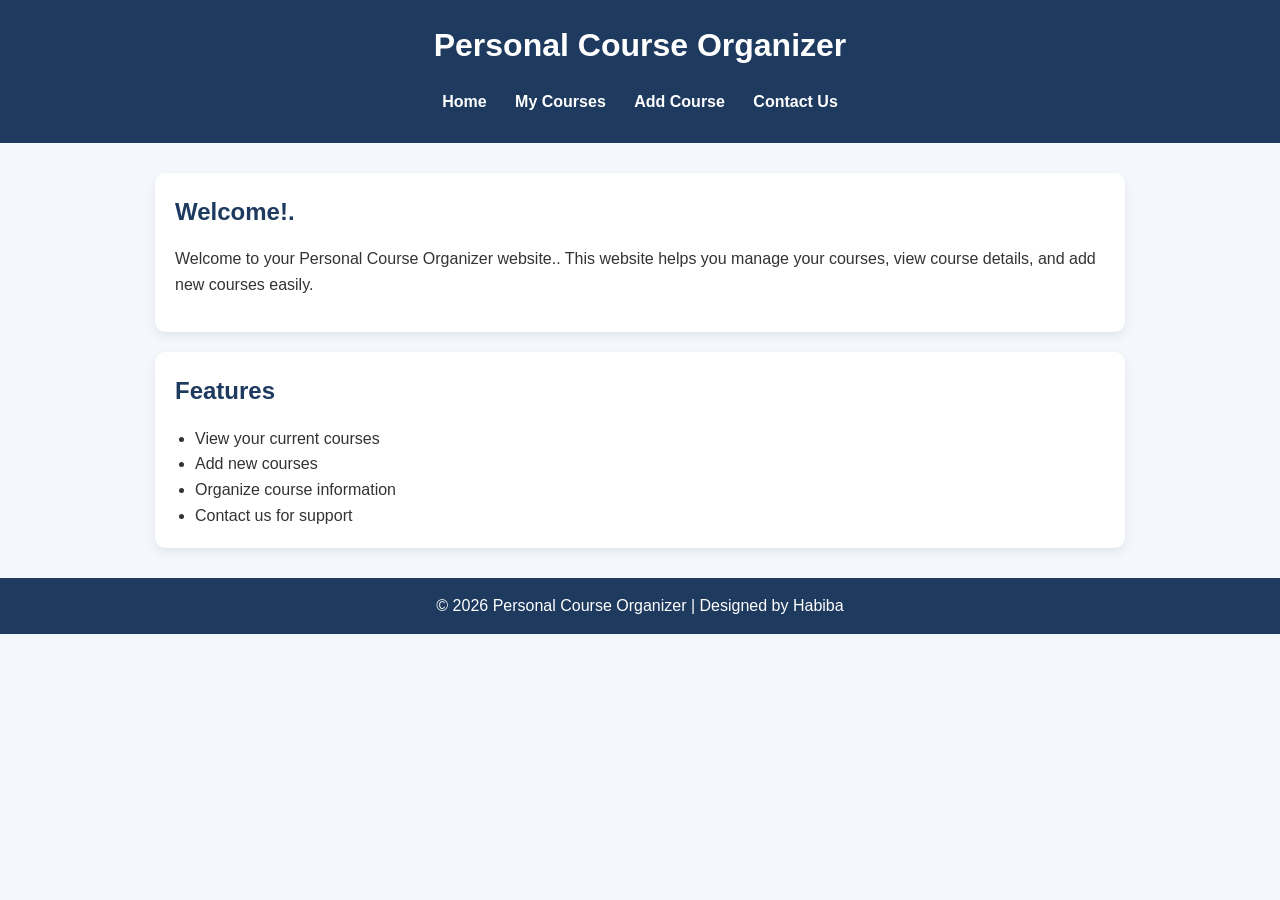
<file: index.html>
<!DOCTYPE html>
<html lang="en">
<head>
  <meta charset="UTF-8">
  <meta name="viewport" content="width=device-width, initial-scale=1.0">
  <title>Home - Personal Course Organizer</title>
  <link rel="stylesheet" href="style.css">
</head>
<body>

  <header>
    <h1>Personal Course Organizer</h1>
    <nav>
      <a href="index.html">Home</a>
      <a href="courses.html">My Courses</a>
      <a href="add.html">Add Course</a>
      <a href="contact.html">Contact Us</a>
    </nav>
  </header>

  <main>
    <section class="card">
      <h2>Welcome!.</h2>
      <p>
        Welcome to your Personal Course Organizer website.. This website helps you
        manage your courses, view course details, and add new courses easily.
      </p>
    </section>

    <section class="card">
      <h2>Features</h2>
      <ul>
        <li>View your current courses</li>
        <li>Add new courses</li>
        <li>Organize course information</li>
        <li>Contact us for support</li>
      </ul>
    </section>
  </main>

  <footer>
    <p>&copy; 2026 Personal Course Organizer | Designed by Habiba</p>
  </footer>

</body>
</html>
</file>
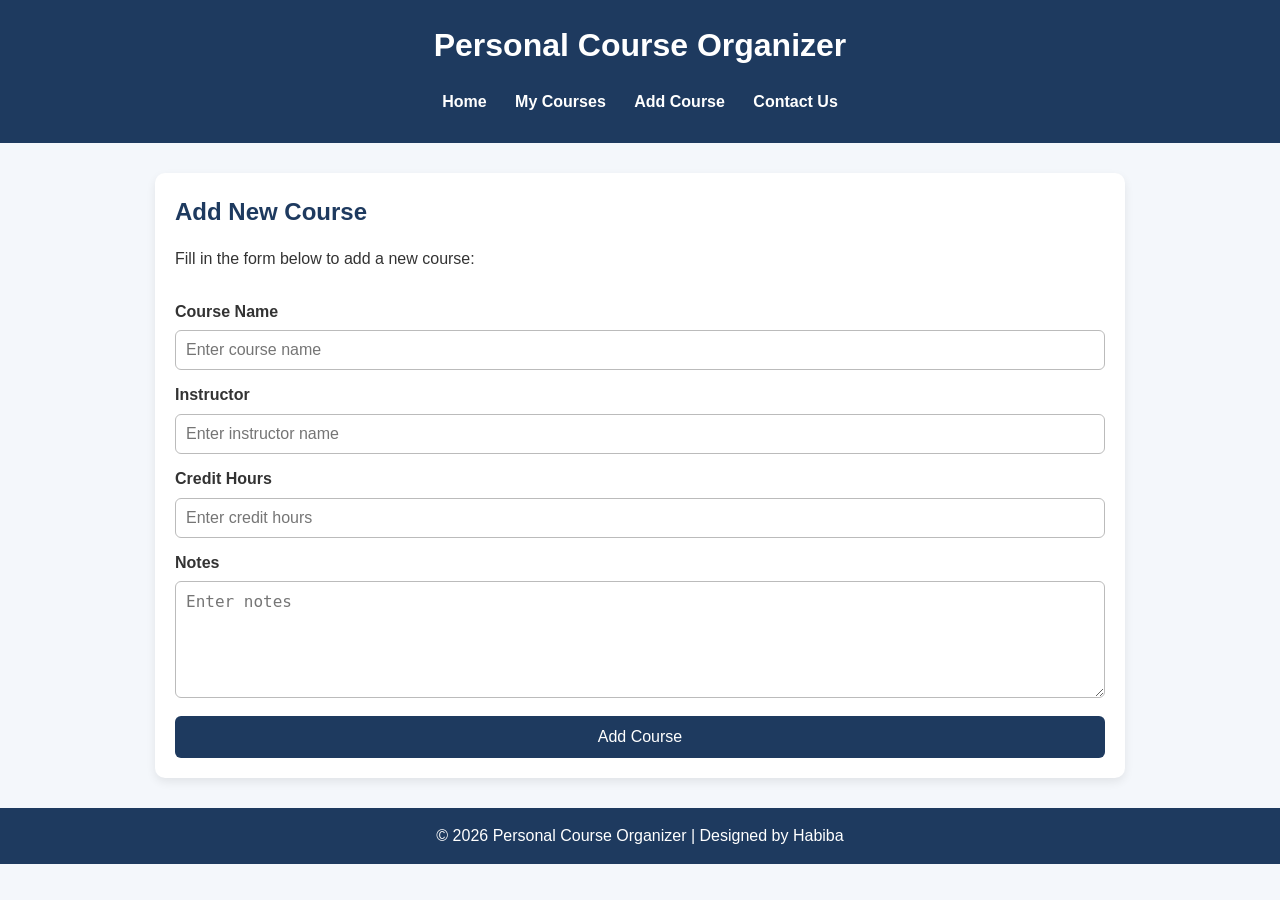
<file: add.html>
<!DOCTYPE html>
<html lang="en">
<head>
  <meta charset="UTF-8">
  <meta name="viewport" content="width=device-width, initial-scale=1.0">
  <title>Add Course - Personal Course Organizer</title>
  <link rel="stylesheet" href="style.css">
</head>
<body>

  <header>
    <h1>Personal Course Organizer</h1>
    <nav>
      <a href="index.html">Home</a>
      <a href="courses.html">My Courses</a>
      <a href="add.html">Add Course</a>
      <a href="contact.html">Contact Us</a>
    </nav>
  </header>

  <main>
    <section class="card">
      <h2>Add New Course</h2>
      <p>Fill in the form below to add a new course:</p>

      <form>
        <label for="course-name">Course Name</label>
        <input type="text" id="course-name" name="course-name" placeholder="Enter course name" required>

        <label for="instructor">Instructor</label>
        <input type="text" id="instructor" name="instructor" placeholder="Enter instructor name" required>

        <label for="hours">Credit Hours</label>
        <input type="number" id="hours" name="hours" placeholder="Enter credit hours" required>

        <label for="notes">Notes</label>
        <textarea id="notes" name="notes" rows="5" placeholder="Enter notes"></textarea>

        <button type="submit">Add Course</button>
      </form>
    </section>
  </main>

  <footer>
    <p>&copy; 2026 Personal Course Organizer | Designed by Habiba</p>
  </footer>

</body>
</html>
</file>
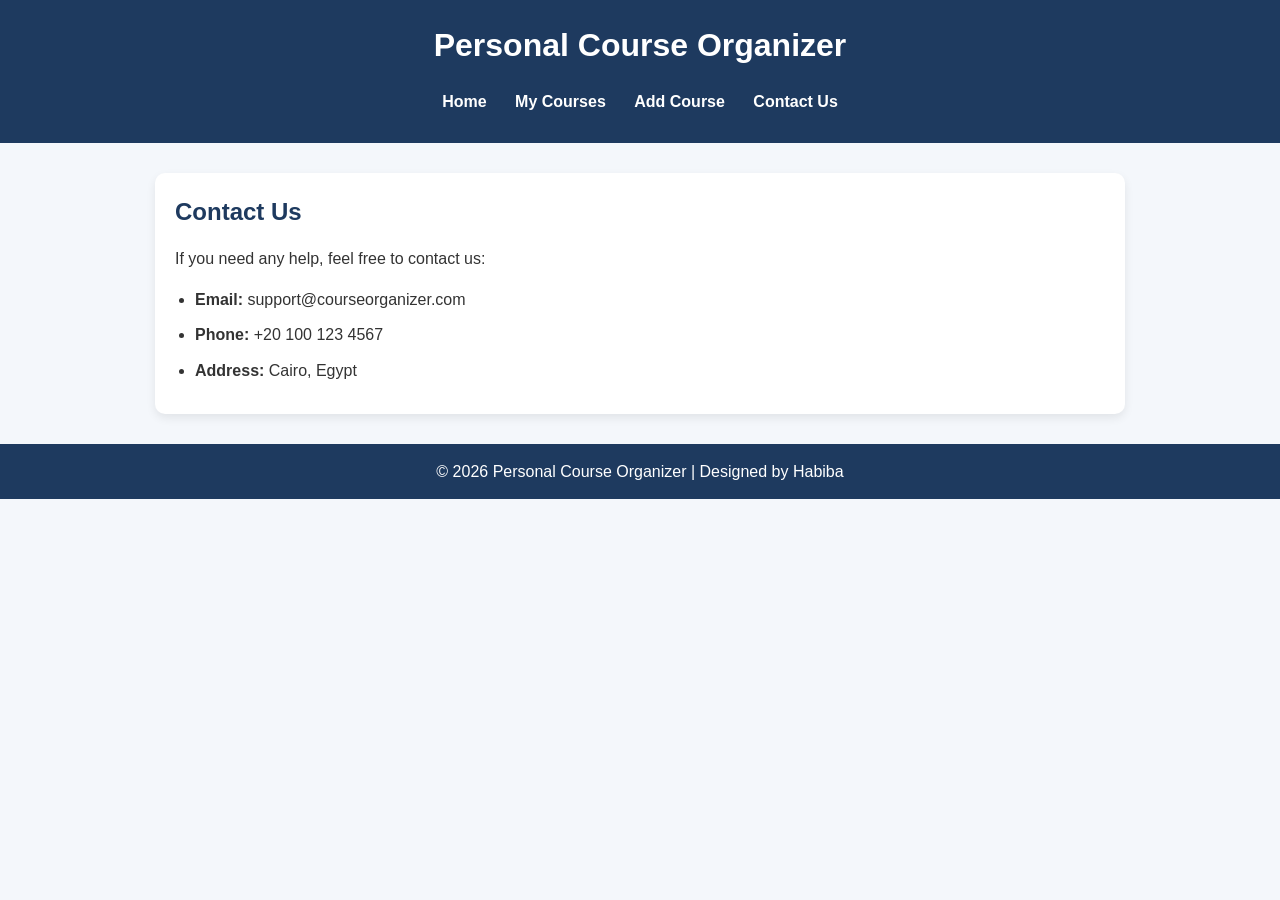
<file: contact.html>
<!DOCTYPE html>
<html lang="en">
<head>
  <meta charset="UTF-8">
  <meta name="viewport" content="width=device-width, initial-scale=1.0">
  <title>Contact Us - Personal Course Organizer</title>
  <link rel="stylesheet" href="style.css">
</head>
<body>

  <header>
    <h1>Personal Course Organizer</h1>
    <nav>
      <a href="index.html">Home</a>
      <a href="courses.html">My Courses</a>
      <a href="add.html">Add Course</a>
      <a href="contact.html">Contact Us</a>
    </nav>
  </header>

  <main>
    <section class="card">
      <h2>Contact Us</h2>
      <p>If you need any help, feel free to contact us:</p>

      <ul class="contact-list">
        <li><strong>Email:</strong> support@courseorganizer.com</li>
        <li><strong>Phone:</strong> +20 100 123 4567</li>
        <li><strong>Address:</strong> Cairo, Egypt</li>
      </ul>
    </section>
  </main>

  <footer>
    <p>&copy; 2026 Personal Course Organizer | Designed by Habiba</p>
  </footer>

</body>
</html>
</file>
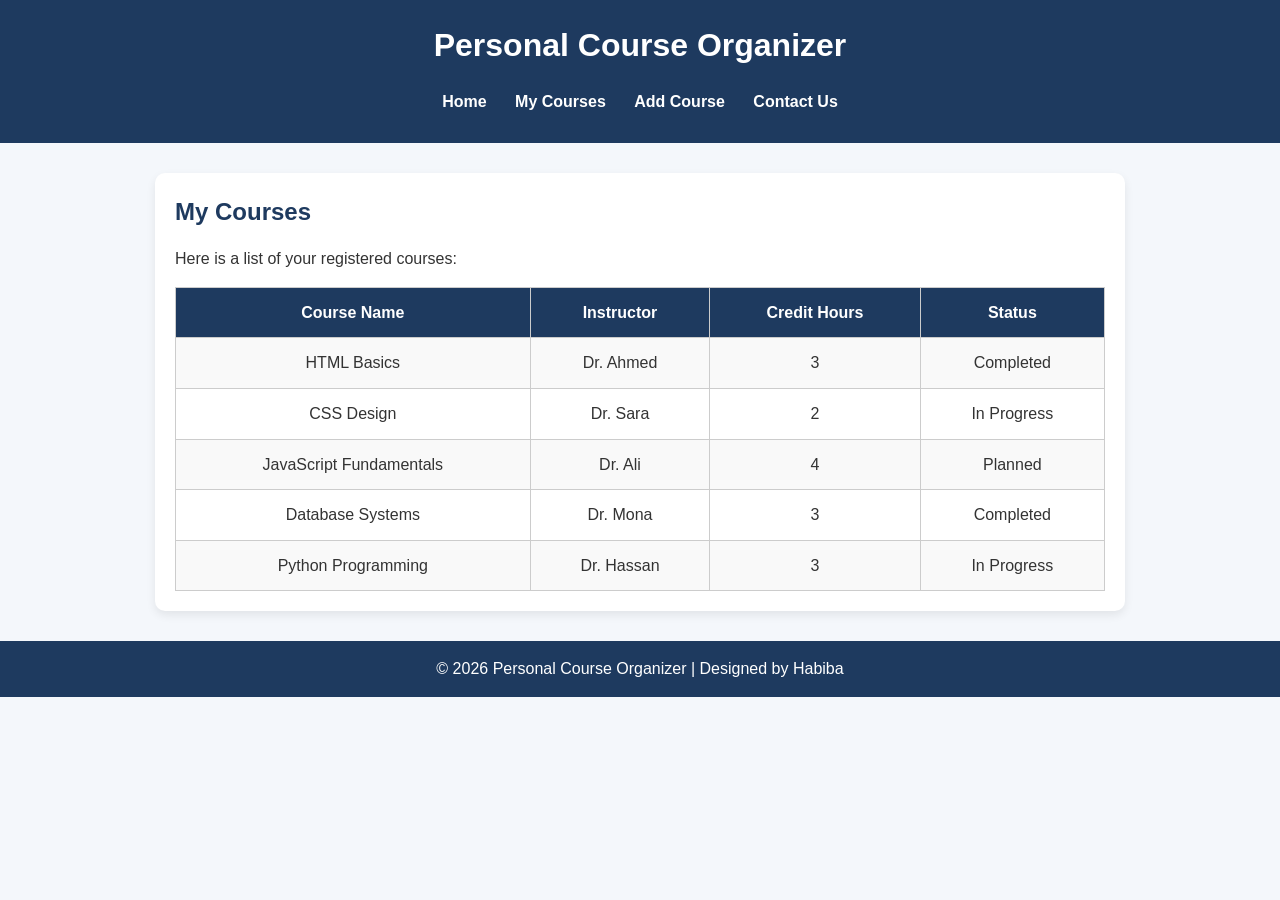
<file: courses.html>
<!DOCTYPE html>
<html lang="en">
<head>
  <meta charset="UTF-8">
  <meta name="viewport" content="width=device-width, initial-scale=1.0">
  <title>My Courses - Personal Course Organizer</title>
  <link rel="stylesheet" href="style.css">
</head>
<body>

  <header>
    <h1>Personal Course Organizer</h1>
    <nav>
      <a href="index.html">Home</a>
      <a href="courses.html">My Courses</a>
      <a href="add.html">Add Course</a>
      <a href="contact.html">Contact Us</a>
    </nav>
  </header>

  <main>
    <section class="card">
      <h2>My Courses</h2>
      <p>Here is a list of your registered courses:</p>

      <table>
        <tr>
          <th>Course Name</th>
          <th>Instructor</th>
          <th>Credit Hours</th>
          <th>Status</th>
        </tr>
        <tr>
          <td>HTML Basics</td>
          <td>Dr. Ahmed</td>
          <td>3</td>
          <td>Completed</td>
        </tr>
        <tr>
          <td>CSS Design</td>
          <td>Dr. Sara</td>
          <td>2</td>
          <td>In Progress</td>
        </tr>
        <tr>
          <td>JavaScript Fundamentals</td>
          <td>Dr. Ali</td>
          <td>4</td>
          <td>Planned</td>
        </tr>
        <tr>
          <td>Database Systems</td>
          <td>Dr. Mona</td>
          <td>3</td>
          <td>Completed</td>
        </tr>
        <tr>
          <td>Python Programming</td>
          <td>Dr. Hassan</td>
          <td>3</td>
          <td>In Progress</td>
        </tr>
      </table>
    </section>
  </main>

  <footer>
    <p>&copy; 2026 Personal Course Organizer | Designed by Habiba</p>
  </footer>

</body>
</html>
</file>
<file: style.css>
* {
  margin: 0;
  padding: 0;
  box-sizing: border-box;
}

body {
  font-family: Arial, sans-serif;
  background-color: #f4f7fb;
  color: #333;
  line-height: 1.6;
}

/* Header */
header {
  background-color: #1e3a5f;
  color: white;
  text-align: center;
  padding: 20px;
}

header h1 {
  margin-bottom: 10px;
}

/* Navigation */
nav {
  margin-top: 10px;
}

nav a {
  color: white;
  text-decoration: none;
  margin: 8px 12px;
  font-weight: bold;
  display: inline-block;
  transition: 0.3s;
}

nav a:hover {
  color: #ffd166;
  transform: scale(1.05);
}

/* Main */
main {
  max-width: 1000px;
  margin: 30px auto;
  padding: 0 15px;
}

/* Card style */
.card {
  background-color: white;
  padding: 20px;
  border-radius: 10px;
  box-shadow: 0 4px 10px rgba(0, 0, 0, 0.08);
  margin-bottom: 20px;
}

.card h2 {
  margin-bottom: 15px;
  color: #1e3a5f;
}

.card p {
  margin-bottom: 15px;
}

.card ul {
  padding-left: 20px;
}

/* Table */
table {
  width: 100%;
  border-collapse: collapse;
  margin-top: 15px;
  overflow-x: auto;
}

table, th, td {
  border: 1px solid #ccc;
}

th {
  background-color: #1e3a5f;
  color: white;
}

th, td {
  padding: 12px;
  text-align: center;
}

tr:nth-child(even) {
  background-color: #f9f9f9;
}

tr:hover {
  background-color: #eef5ff;
}

/* Form */
form {
  display: flex;
  flex-direction: column;
}

label {
  margin-top: 12px;
  margin-bottom: 6px;
  font-weight: bold;
}

input,
textarea {
  padding: 10px;
  border: 1px solid #bbb;
  border-radius: 6px;
  font-size: 16px;
}

input:focus,
textarea:focus {
  outline: none;
  border-color: #1e3a5f;
}

button {
  margin-top: 18px;
  padding: 12px;
  border: none;
  background-color: #1e3a5f;
  color: white;
  font-size: 16px;
  border-radius: 6px;
  cursor: pointer;
  transition: 0.3s;
}

button:hover {
  background-color: #2f5d8a;
}

/* Contact List */
.contact-list li {
  margin-bottom: 10px;
}

/* Footer */
footer {
  text-align: center;
  background-color: #1e3a5f;
  color: white;
  padding: 15px;
  margin-top: 30px;
}

/* Responsive */
@media (max-width: 768px) {
  nav a {
    display: block;
    margin: 8px 0;
  }

  table {
    font-size: 14px;
  }

  th, td {
    padding: 8px;
  }

  .card {
    padding: 15px;
  }
}
</file>
